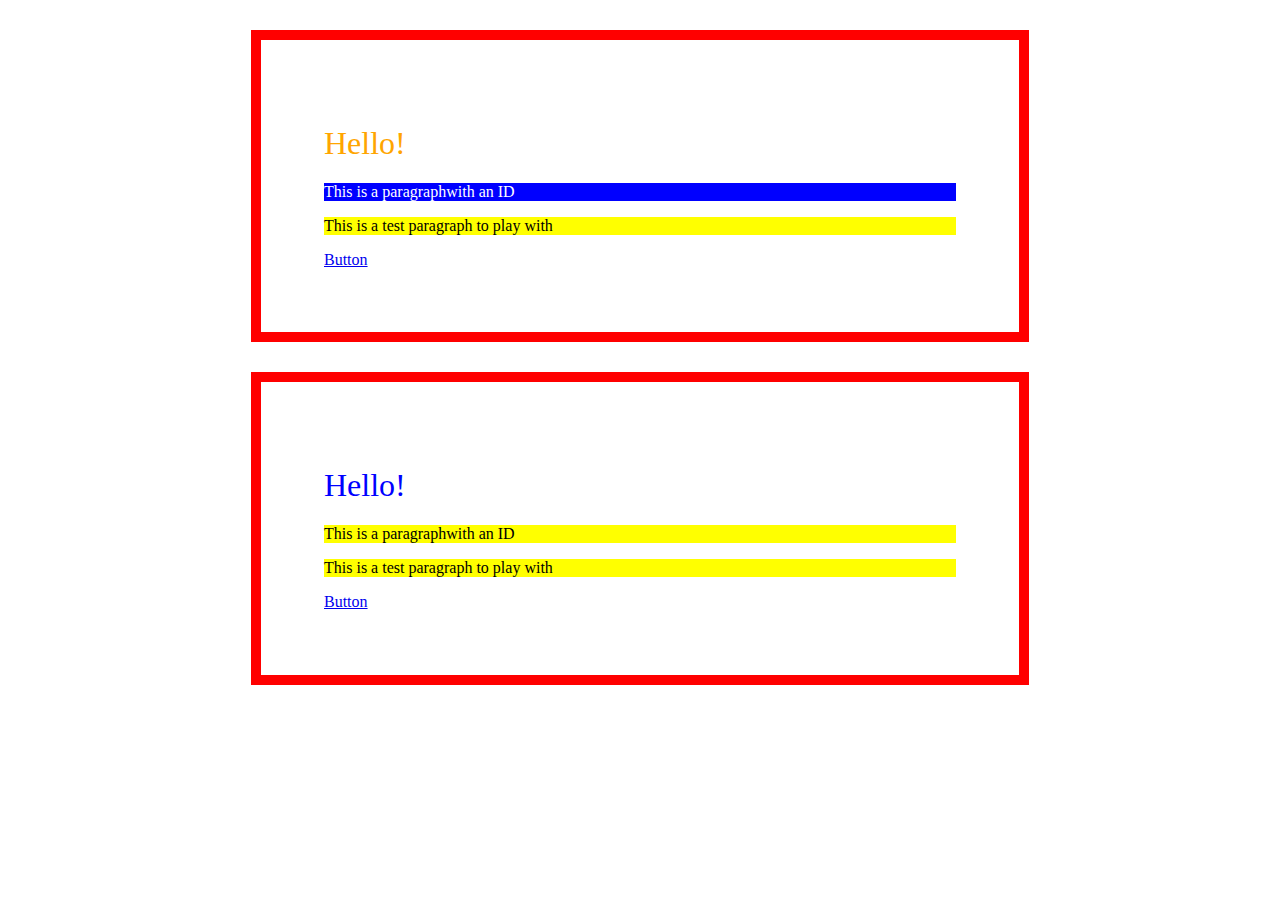
<file: index.html>
<!doctype html>
<html>
    <head>
        <meta charset="utf-8">
        <meta http-equiv="x-ua-compatible" content="ie=edge">

        <title>Page Title</title>
        
        <meta name="description" content="">
        <meta name="viewport" content="width=device-width, initial-scale=1">

        <!-- Place favicon.ico in the root directory -->

        <link rel="stylesheet" href="css/style.css">
    </head>
    <body>

        <!-- CONTENT FOR WEBSITE -->
        <div class="wrapper w1">
            <h1>Hello!</h1>
            <p id="p_1">This is a paragraphwith an ID</p>
            <p>This is a test paragraph to play with</p>

            <a href="#" class="button">Button</a>
        
         </div>

         <div class="wrapper w2">
            <h1>Hello!</h1>
            <p>This is a paragraphwith an ID</p>
            <p>This is a test paragraph to play with</p>

            <a href="#" class="button">Button</a>
        
         </div>
    </body>
</html>
</file>
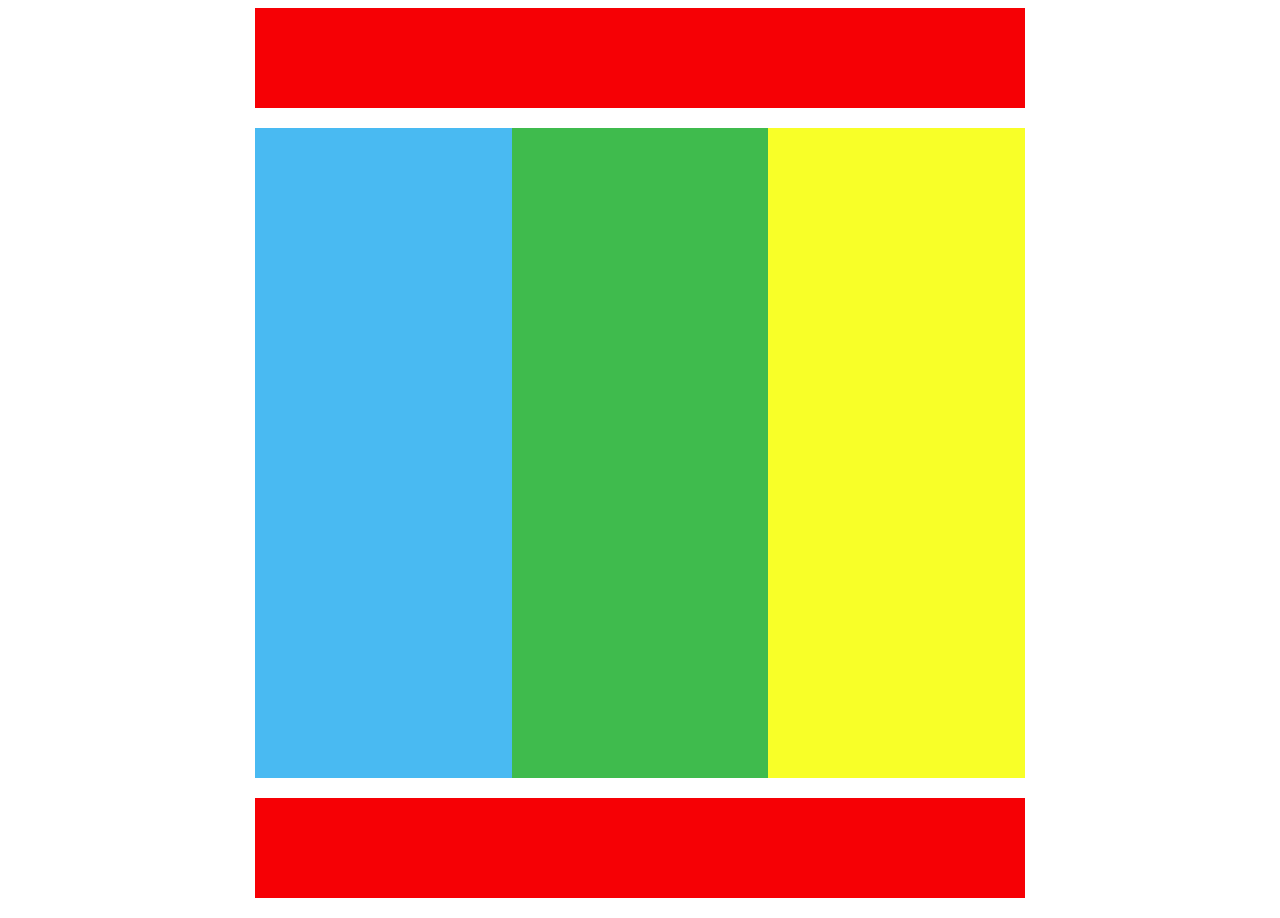
<file: style_layout1.html>
<html>
    <head>
        <meta charset="utf-8">
        <meta http-equiv="x-ua-compatible" content="ie=edge">

        <title>Page Title</title>
        
        <meta name="description" content="">
        <meta name="viewport" content="width=device-width, initial-scale=1">

        <!-- Place favicon.ico in the root directory -->

        <link rel="stylesheet" href="css/style_layout1.css">
    </head>
    <body>

        <!-- CONTENT FOR WEBSITE -->


        <div class="wrapper"> 

            <div class="red"></div> 

            <div id= "blue"></div> 
            <div id="green"></div> 
            <div id="yellow"></div> 

            <div class="red"></div> 

        </div>      
     
    </body>
</html>
</file>
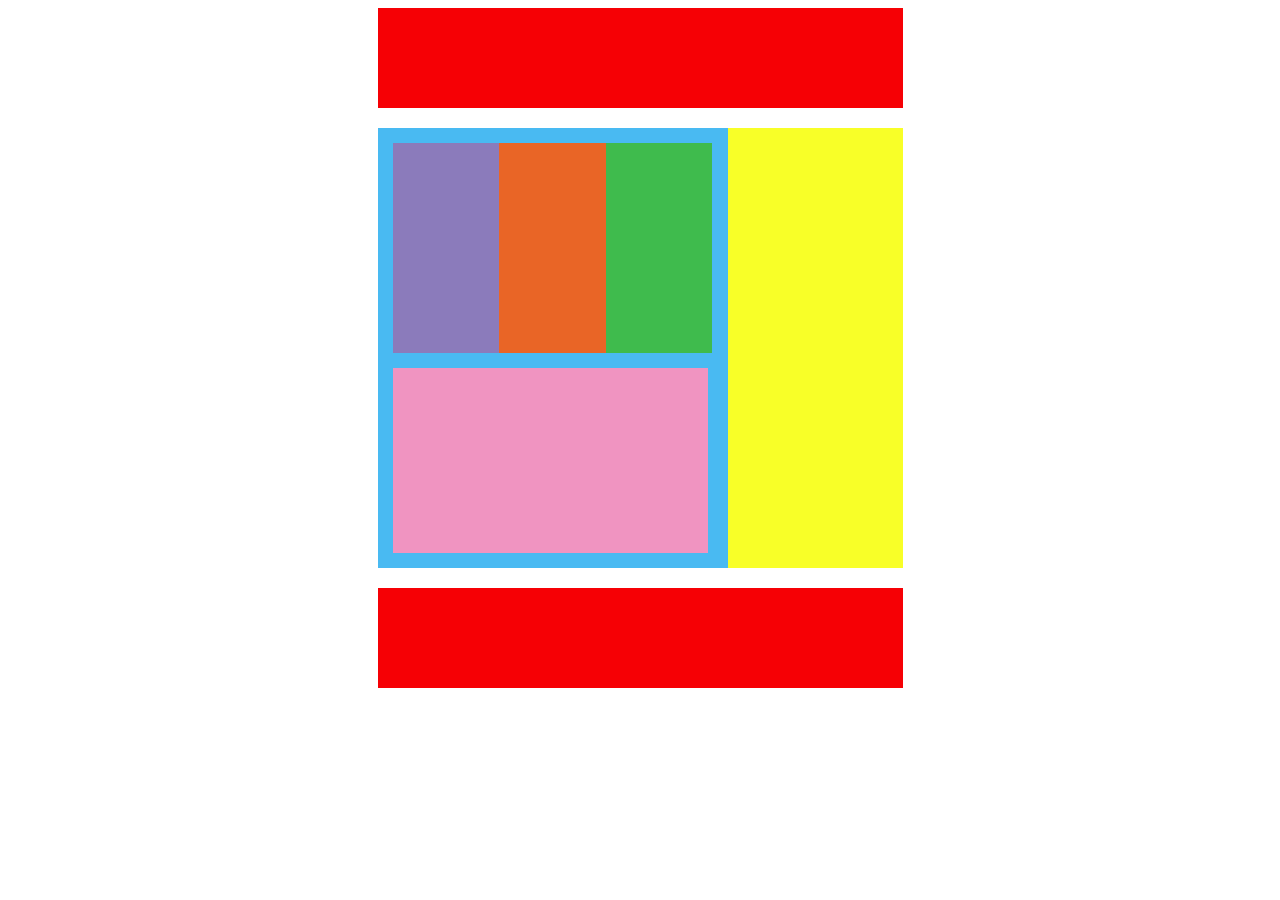
<file: style_layout2.html>
<html>
    <head>
        <meta charset="utf-8">
        <meta http-equiv="x-ua-compatible" content="ie=edge">

        <title>Page Title</title>
        
        <meta name="description" content="">
        <meta name="viewport" content="width=device-width, initial-scale=1">

        <!-- Place favicon.ico in the root directory -->

        <link rel="stylesheet" href="css/style_layout2.css">
    </head>
    <body>

        <!-- CONTENT FOR WEBSITE -->


        <div class="wrapper"> 

            <div class="red"></div> 

            <div id= "blue">
                <div id="purple"> </div>
                <div id="orange"> </div>
                <div id="green"> </div>
                 <div id="pink"></div>
            </div> 



            <div id="yellow"></div> 
            



            

            <div class="red"></div> 

        </div>      
     
    </body>
</html>
</file>
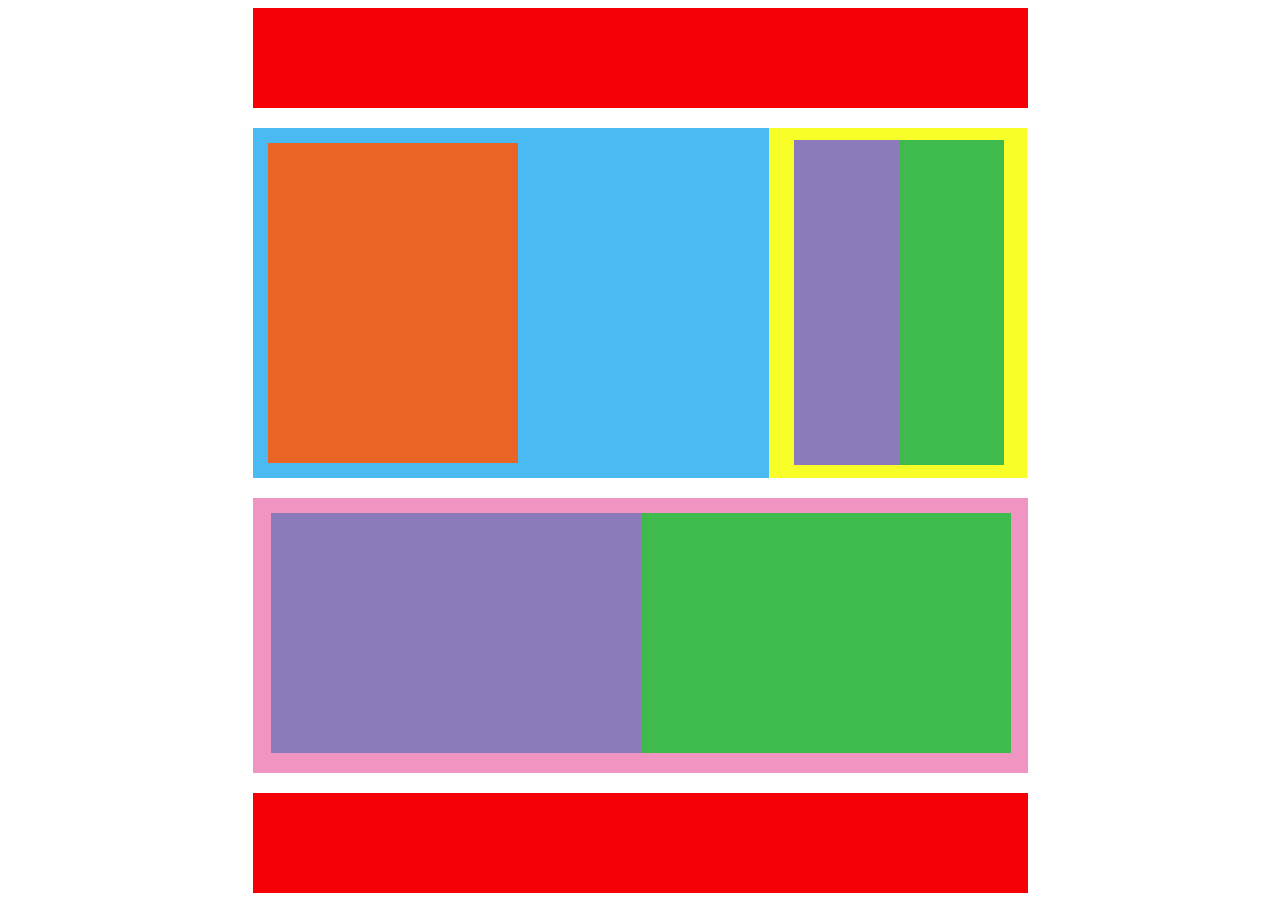
<file: style_layout3.html>
<html>
    <head>
        <meta charset="utf-8">
        <meta http-equiv="x-ua-compatible" content="ie=edge">

        <title>Page Title</title>
        
        <meta name="description" content="">
        <meta name="viewport" content="width=device-width, initial-scale=1">

        <!-- Place favicon.ico in the root directory -->

        <link rel="stylesheet" href="css/style_layout3.css">
    </head>
    <body>

        <!-- CONTENT FOR WEBSITE -->


        <div class="wrapper"> 

            <div class="red"></div> 

            <div id= "blue">
                  <div id="orange"></div> 

            </div> 
            
            <div id="yellow">
                <div id="purple"></div>
                <div id="green"></div>
            </div> 

            <div id="pink">
                 <div id="purple2"></div>
                  <div id="green2"></div>
            </div>

            
            <div class="red"></div> 

        </div>      
     
    </body>
</html>
</file>
<file: css/style.css>
/*css file*/

h1{
    color: green;
    font-weight: normal;
  }

p{
	background: yellow;
 }


#p_1{background: blue;
color: white;
}

.wrapper{
	width: 50%;
	margin: 30px auto; 
	border: 10px solid red;
	padding: 5%;
}

.w1 h1{ color: orange;}
.w2 h1{ color: blue;}
</file>
<file: css/style_layout1.css>
/*css file*/

.wrapper{

	width: 770px;
	margin: 0 auto;
}
.red{
		background-color: #f60005;
		height: 100px;
		clear: both;
		margin-bottom: 20px;



}
#blue{
	background-color: #49baf2;
	height: 650px;
	width: 33.33%;
	float: left;
	margin-bottom: 20px;
}
#green{ 
	background-color: #3fbb4d;
	height: 650px;
	width: 33.33%;
	float: left;
	margin-bottom: 20px;
}
#yellow{
	background-color: #f8ff28;
	height: 650px;
	width: 33.33%;
	float: left;
	margin-bottom: 20px;

}
</file>
<file: css/style_layout2.css>
/*css file*/

.wrapper{

	width: 525px;
	margin: 0 auto;
}
.red{
		background-color: #f60005;
		height: 100px;
		clear: both;
		margin-bottom: 20px;

}
#blue{
	background-color: #49baf2;
	height: 440px;
	width: 350px;
	float: left;
	margin-bottom: 20px;
}
#yellow{ 
	background-color: #f8ff28;
	height: 440px;
	width: 175px;
	float: left;
	margin-bottom: 20px;
}
#purple{
	background-color: #8b7bbb;
	height: 210px;
	width: 106.666px;
	float: left;
	margin:15px 0px 15px 15px;
}

#orange{
	background-color: #e96526;
	height: 210px;
	width: 106.666px;
	float: left;
	margin:15px 0px 15px 0px;
	
}
#green{
	background-color: #3fbb4d;
	height: 210px;
	width: 106.666px;
	float: left;
	margin:15px 0px 15px 0px;
	
}

#pink{

	background-color: #f094c1;
	height: 185px;
	width: 315px;
	float: left;
	margin:0px 15px 15px 15px;




}
</file>
<file: css/style_layout3.css>
/*css file*/

.wrapper{

	width: 775px;
	margin: 0 auto;
}
.red{
		background-color: #f60005;
		height: 100px;
		clear: both;
		margin-bottom: 20px;

}
#blue{
	background-color: #49baf2;
	height: 350px;
	width: 516.66px;
	float: left;
	margin-bottom: 20px;
}
#yellow{ 
	background-color: #f8ff28;
	height: 350px;
	width: 258.333px;
	float: left;
	margin-bottom: 20px;
}


#orange{
	background-color: #e96526;
	height: 320px;
	width: 250px;
	float: left;
	margin:15px 0px 15px 15px;
	
}
#purple{
	background-color: #8b7bbb;
	height: 325px;
	width: 105px;
	float: left;
	margin: 12px 0px 0px 25px;
}


#green{
	background-color: #3fbb4d;
	height: 325px;
	width: 105px;
	float: left;
	margin: 12px 0px 0px 0px;

}

#pink{
	background-color: #f094c1;
	height: 275px;
	width: 775px;
	float: left;
	margin-bottom: 20px;

}

#purple2{
	background-color: #8b7bbb;
	height: 240px;
	width: 370px;
	float: left;
	margin:15px 0px 0px 18px;

}

#green2{
	background-color: #3fbb4d;
	height: 240px;
	width: 370px;
	float: left;
	margin:15px 0px 0px 0px;

}
</file>
